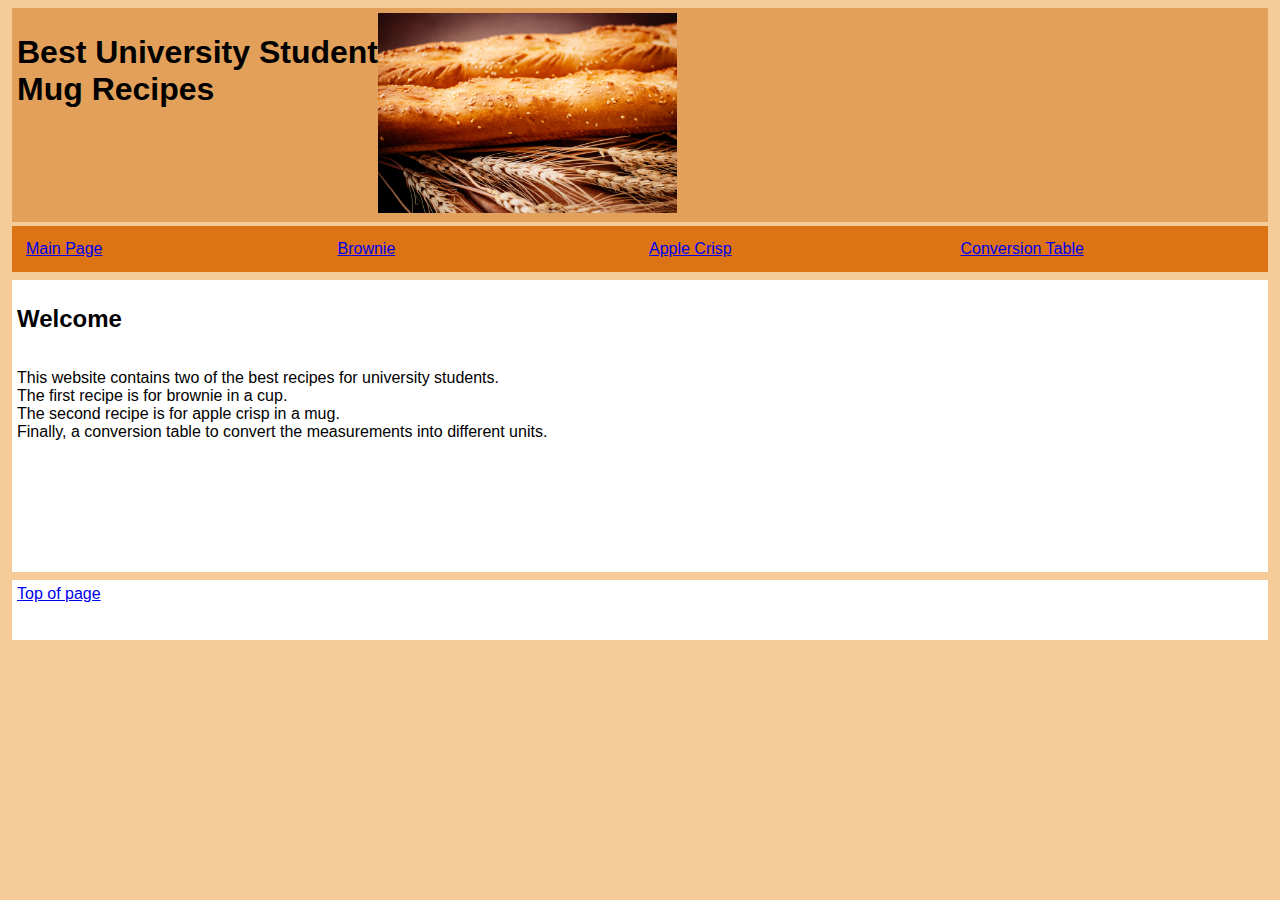
<file: Assignment1/index.html>
<!DOCTYPE html>
<html lang="en">
<head>
    <meta charset="UTF-8">
    <title>Best University Student Recipes</title>
    <link href="CSS/donald_style.css" rel="stylesheet" />
</head>
<body>
    <div id="top"></div>
    <header>
        <div id="WebpageTitle">
            <h1>
                Best University Student<br> Mug Recipes
            </h1>
        </div>
        <div id="WebpageLogo">
            <img src="IMG/pexels-photo-416607.jpeg" alt="Bread and Wheat Photo" longdesc="An image of two loves of bread with wheat below it" height="200px" />
        </div>
    </header>
    <nav>
        <div id="MainPage">
            <a href="index.html">Main Page</a>
        </div>
        <div id="RecipeOne">
            <a href="recipe_one.html">Brownie</a>
        </div>
        <div id="RecipeTwo">
            <a href="recipe_two.html">Apple Crisp</a>
        </div>
        <div id="ConversionTable">
            <a href="conversion_table.html">Conversion Table</a>
        </div>
    </nav>
    <div id="main">
        <article>
            <h2>
                Welcome
            </h2>
            <p>
                This website contains two of the best recipes for university students.<br>
                The first recipe is for brownie in a cup. <br>
                The second recipe is for apple crisp in a mug. <br>
                Finally, a conversion table to convert the measurements into different units.
            </p>
        </article>
    </div>
    <footer>
        <a href="#top">Top of page</a>
    </footer>
</body>
</html>
</file>
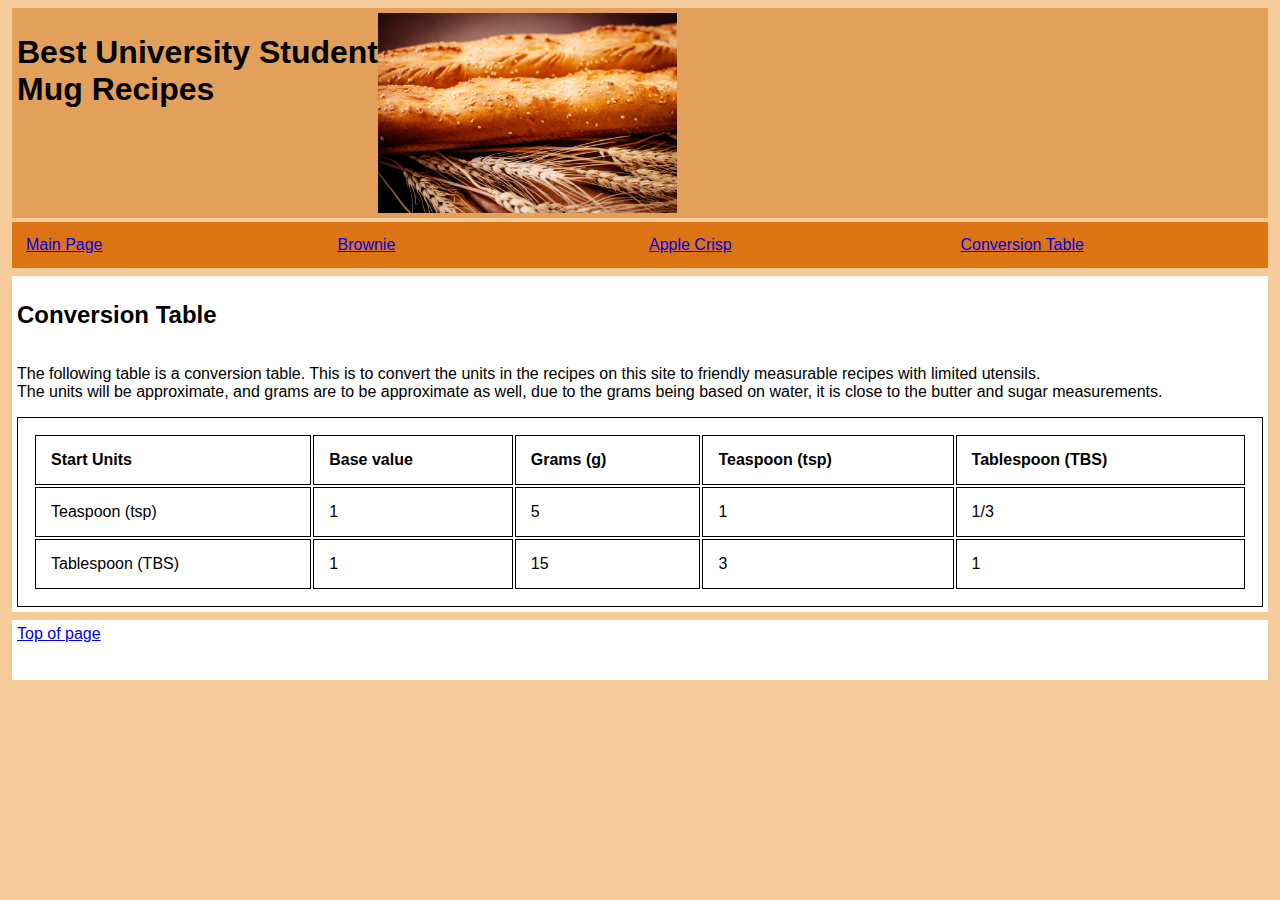
<file: Assignment1/conversion_table.html>
<!DOCTYPE html>
<html lang="en">
<head>
    <meta charset="UTF-8">
    <title>Best University Student Recipes</title>
    <link href="CSS/donald_style.css" rel="stylesheet" />
</head>
<body>
<div id="top"></div>
<header>
    <h1>
        Best University Student <br>Mug Recipes
    </h1>
    <img src="IMG/pexels-photo-416607.jpeg" alt="Bread and Wheat Photo" longdesc="An image of two loves of bread with wheat below it" height="200px" />
</header>
<nav>
    <div id="MainPage">
        <a href="index.html">Main Page</a>
    </div>
    <div id="RecipeOne">
        <a href="recipe_one.html">Brownie</a>
    </div>
    <div id="RecipeTwo">
        <a href="recipe_two.html">Apple Crisp</a>
    </div>
    <div id="ConversionTable">
        <a href="conversion_table.html">Conversion Table</a>
    </div>
</nav>
<div id="main">
    <article>
        <h2>
            Conversion Table
        </h2>
        <p>
            The following table is a conversion table. This is to convert the units in the recipes on this site to friendly measurable recipes with limited utensils.<br>
            The units will be approximate, and grams are to be approximate as well, due to the grams being based on water, it is close to the butter and sugar measurements.
        </p>
        <table id="TableOfConversions">
            <tr>
                <th>Start Units</th>
                <th>Base value</th>
                <th>Grams (g)</th>
                <th>Teaspoon (tsp)</th>
                <th>Tablespoon (TBS)</th>
            </tr>
            <tr>
                <td>Teaspoon (tsp)</td>
                <td>1</td>
                <td>5</td>
                <td>1</td>
                <td>1/3</td>
            </tr>
            <tr>
                <td>Tablespoon (TBS)</td>
                <td>1</td>
                <td>15</td>
                <td>3</td>
                <td>1</td>
            </tr>
        </table>
    </article>
</div>
<footer>
    <a href="#top">Top of page</a>
</footer>
</body>
</html>
</file>
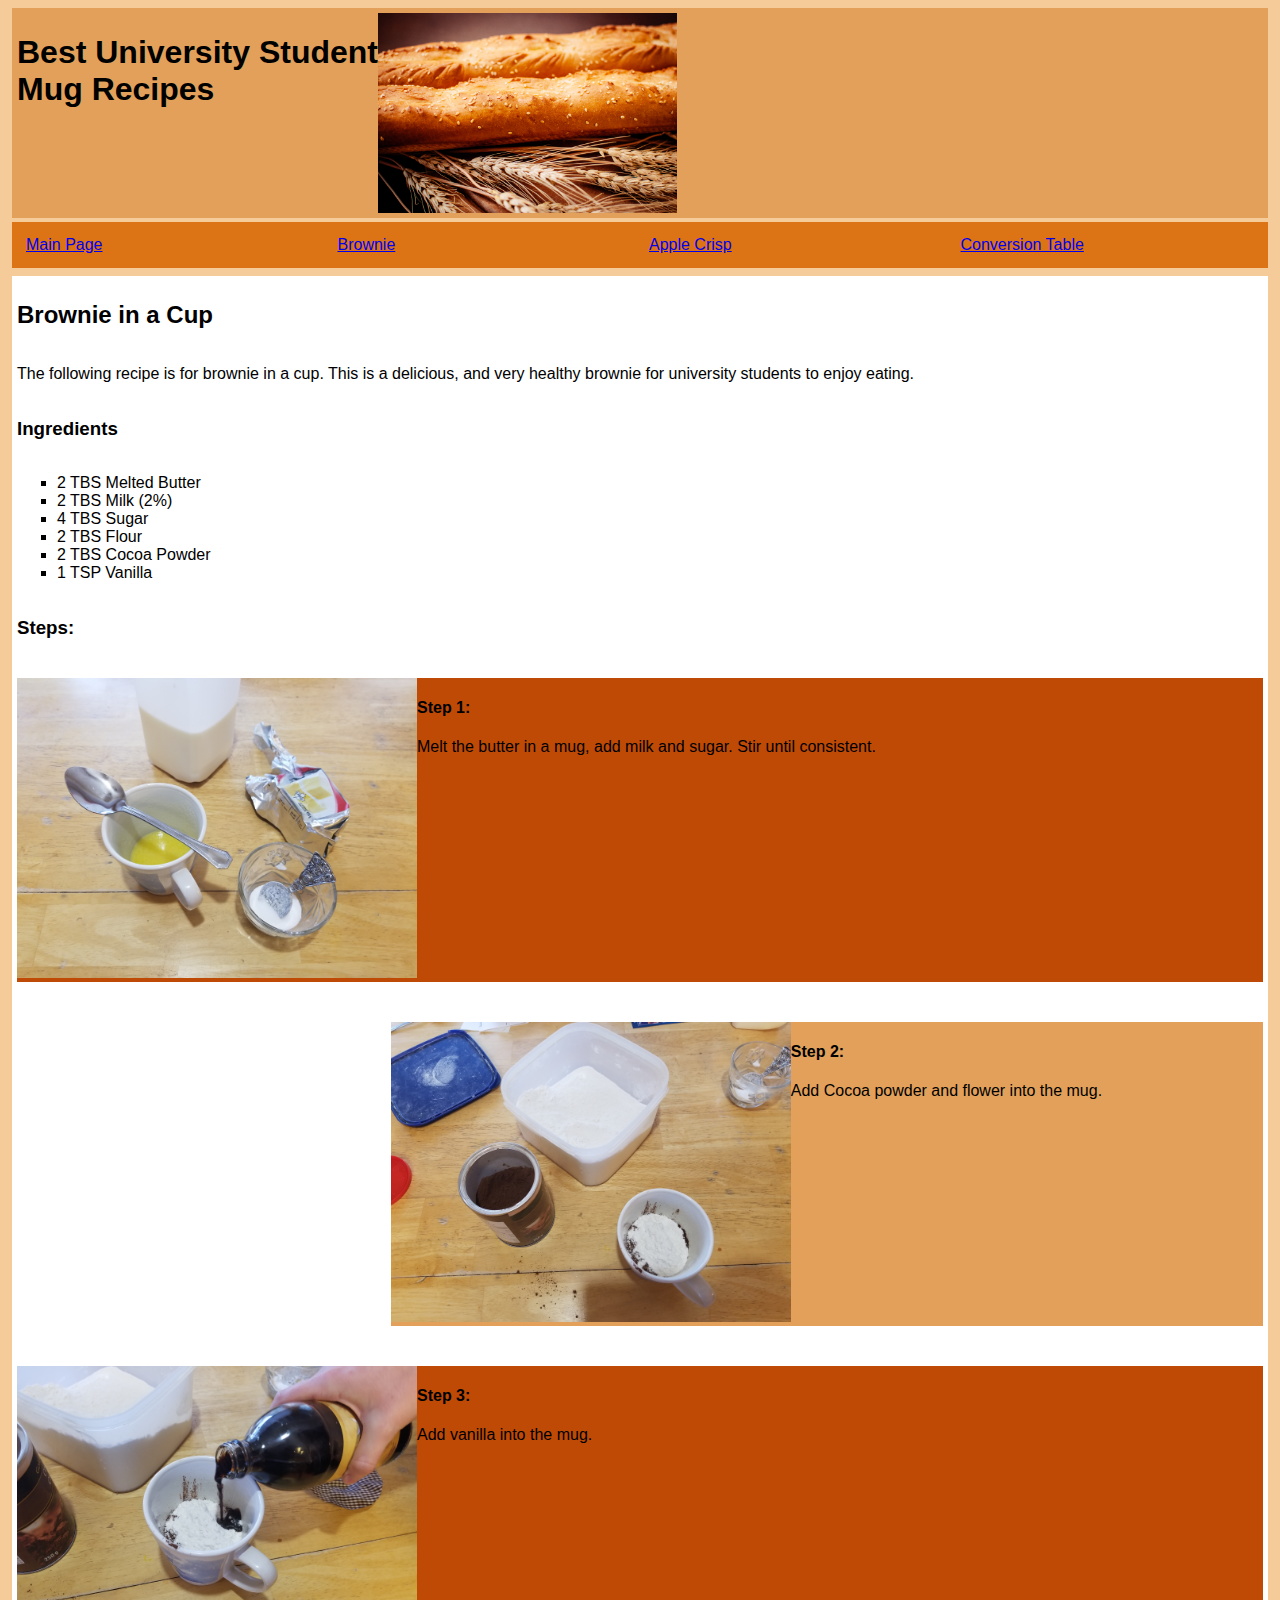
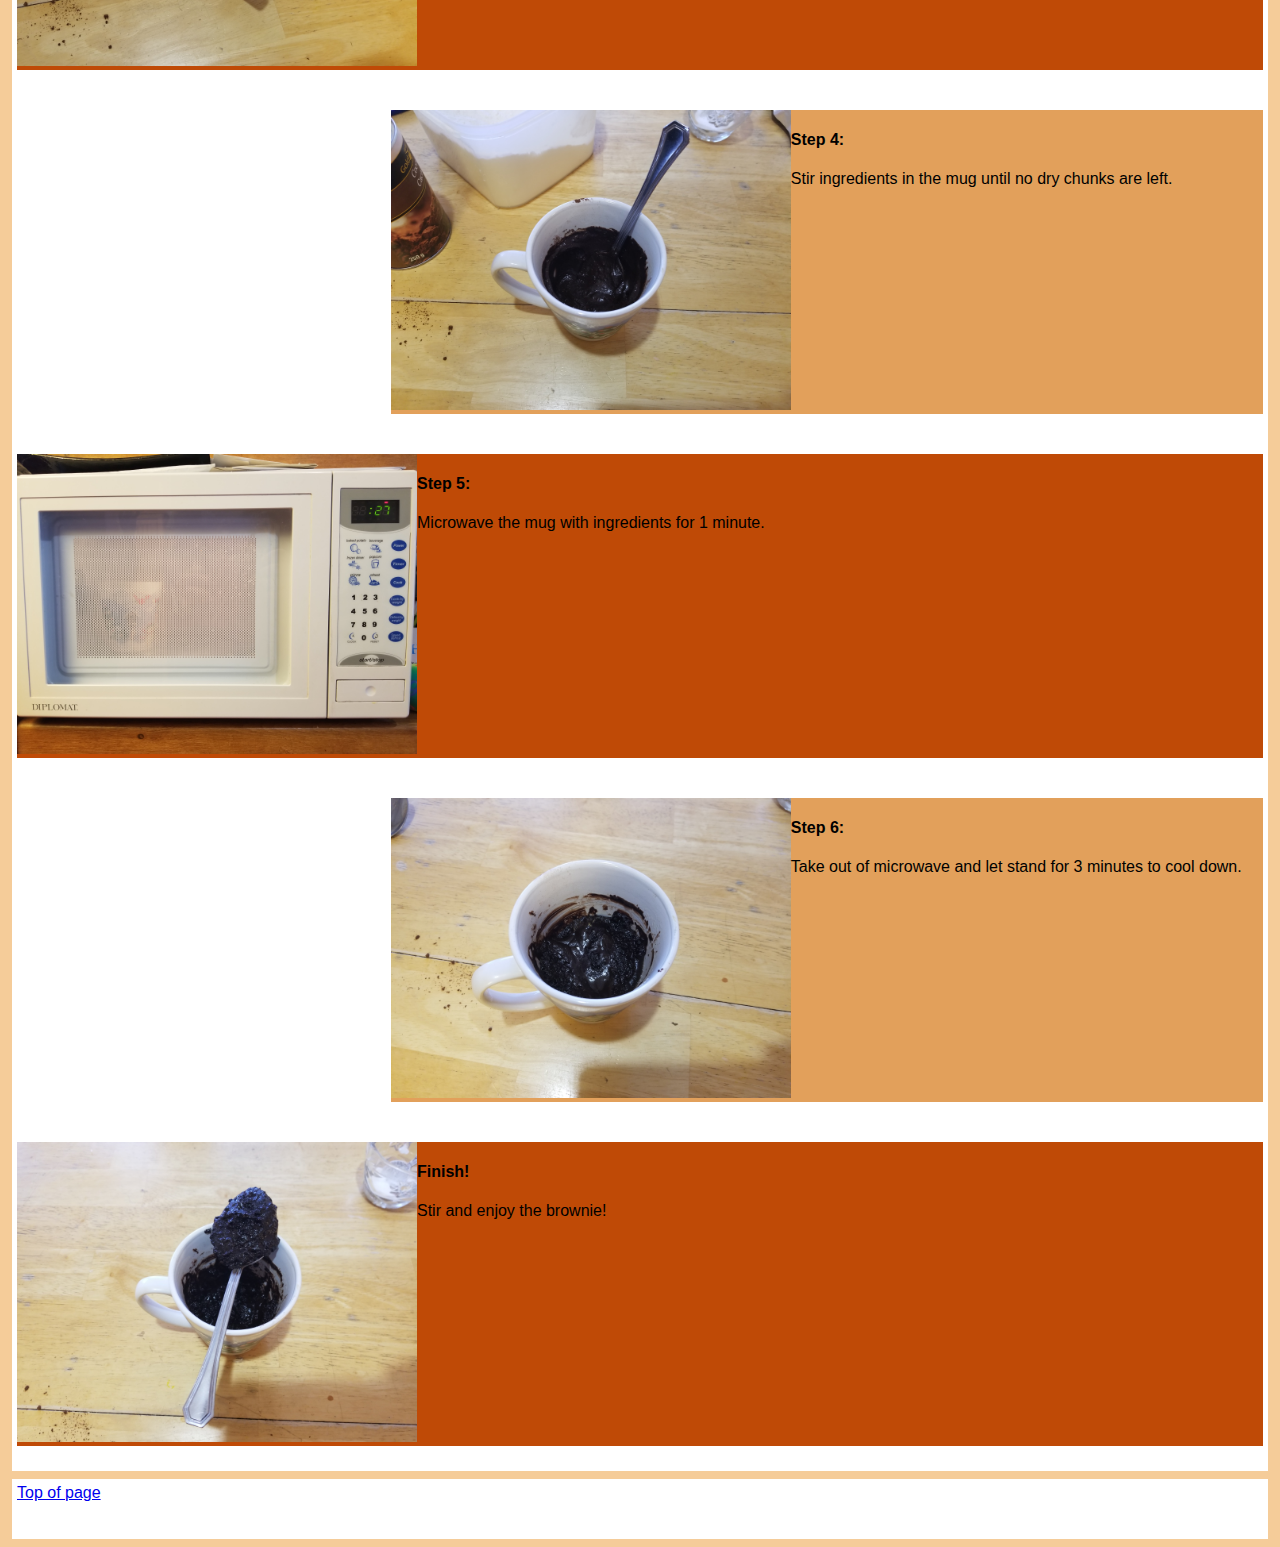
<file: Assignment1/recipe_one.html>
<!DOCTYPE html>
<html lang="en">
<head>
    <meta charset="UTF-8">
    <title>Best University Student Recipes</title>
    <link href="CSS/donald_style.css" rel="stylesheet" />
</head>
<body>
    <div id="top"></div>
    <header>
        <h1>
            Best University Student<br> Mug Recipes
        </h1>
        <img src="IMG/pexels-photo-416607.jpeg" alt="Bread and Wheat Photo" longdesc="An image of two loves of bread with wheat below it" height="200px" />
    </header>
    <nav>
        <div id="MainPage">
            <a href="index.html">Main Page</a>
        </div>
        <div id="RecipeOne">
            <a href="recipe_one.html">Brownie</a>
        </div>
        <div id="RecipeTwo">
            <a href="recipe_two.html">Apple Crisp</a>
        </div>
        <div id="ConversionTable">
            <a href="conversion_table.html">Conversion Table</a>
        </div>
    </nav>
    <div id="main">
        <article>
            <h2>
                Brownie in a Cup
            </h2>
            <p>
                The following recipe is for brownie in a cup. This is a delicious, and very healthy brownie
                for university students to enjoy eating.
            </p>
            <h3>Ingredients</h3>
            <ul type="square">
                <li>2 TBS Melted Butter</li>
                <li>2 TBS Milk (2%)</li>
                <li>4 TBS Sugar</li>
                <li>2 TBS Flour</li>
                <li>2 TBS Cocoa Powder</li>
                <li>1 TSP Vanilla</li>
            </ul>
            <h3>Steps:</h3>
            <div class="RightStep">
                <div class="Picture">
                    <img src="IMG/Brownie/Step1.jpg" alt="Step 1 Picture" longdesc="A picture of melted butter, milk and sugar in a mug" height="300px" />
                </div>
                <div class="Text">
                    <h4>Step 1:</h4>
                    <p>Melt the butter in a mug, add milk and sugar. Stir until consistent.</p>
                </div>
            </div>
            <div class="LeftStep">
                <div class="Picture">
                    <img src="IMG/Brownie/Step2.jpg" alt="Step 2 Picture" longdesc="A picture of flower and cocoa powder added into mug" height="300px" />
                </div>
                <div class="Text">
                    <h4>Step 2:</h4>
                    <p>Add Cocoa powder and flower into the mug.</p>
                </div>
            </div>
            <div class="RightStep">
                <div class="Picture">
                    <img src="IMG/Brownie/Step3.jpg" alt="Step 3 Picture" longdesc="A picture of vanilla being poured into the mug" height="300px" />
                </div>
                <div class="Text">
                    <h4>Step 3:</h4>
                    <p>Add vanilla into the mug.</p>
                </div>
            </div>
            <div class="LeftStep">
                <div class="Picture">
                    <img src="IMG/Brownie/Step4.jpg" alt="Step 4 Picture" longdesc="Stirred ingredients in the mug" height="300px" />
                </div>
                <div class="Text">
                    <h4>Step 4:</h4>
                    <p>Stir ingredients in the mug until no dry chunks are left.</p>
                </div>
            </div>
            <div class="RightStep">
                <div class="Picture">
                    <img src="IMG/Brownie/Step5.jpg" alt="Step 5 Picture" longdesc="Picture of mug in a microwave" height="300px" />
                </div>
                <div class="Text">
                    <h4>Step 5:</h4>
                    <p>Microwave the mug with ingredients for 1 minute.</p>
                </div>
            </div>
            <div class="LeftStep">
                <div class="Picture">
                    <img src="IMG/Brownie/Step6.jpg" alt="Step 6 Picture" longdesc="Picture of mug with cooked brownie init" height="300px" />
                </div>
                <div class="Text">
                    <h4>Step 6:</h4>
                    <p>Take out of microwave and let stand for 3 minutes to cool down.</p>
                </div>
            </div>
            <div class="RightStep">
                <div class="Picture">
                    <img src="IMG/Brownie/Finish.jpg" alt="Finished Picture" longdesc="Finished picture of brownie in a cup" height="300px" />
                </div>
                <div class="Text">
                    <h4>Finish!</h4>
                    <p>Stir and enjoy the brownie!</p>
                </div>
            </div>
        </article>
    </div>
    <footer>
        <a href="#top">Top of page</a>
    </footer>
</body>
</html>
</file>
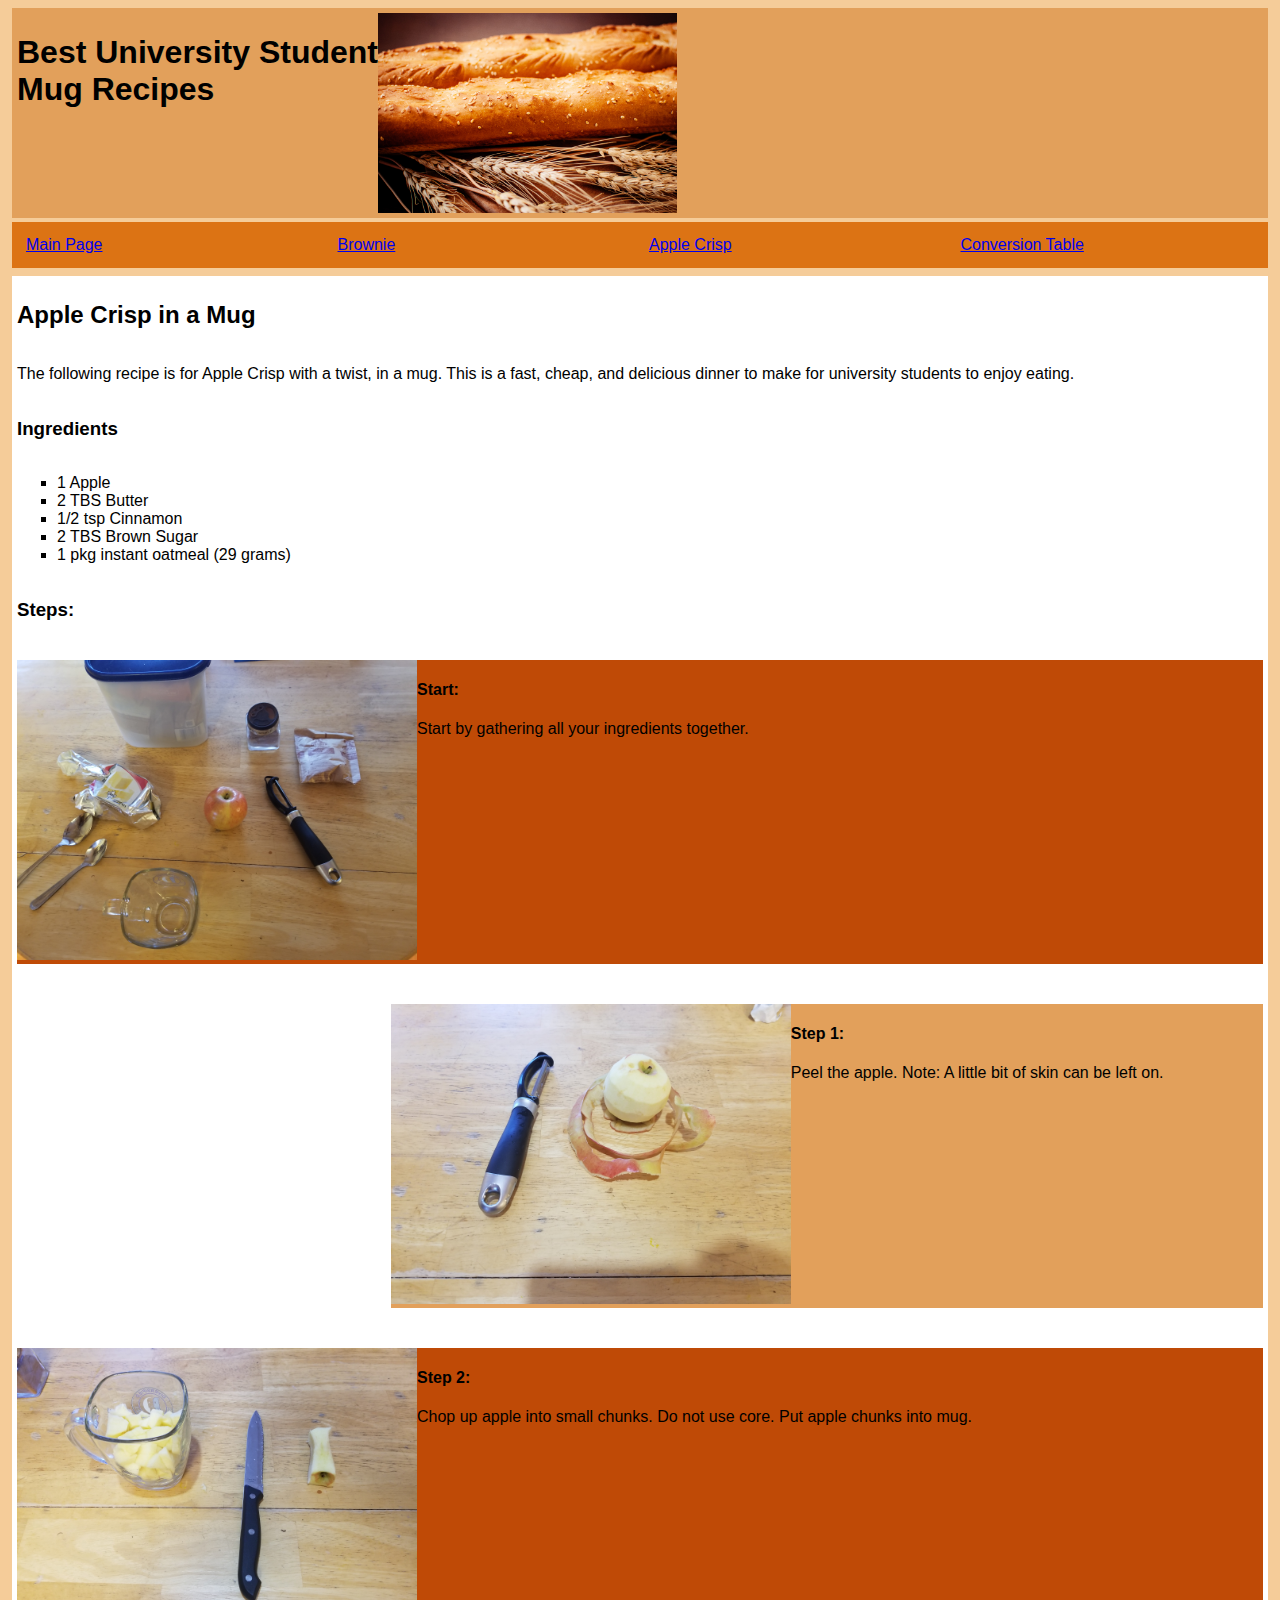
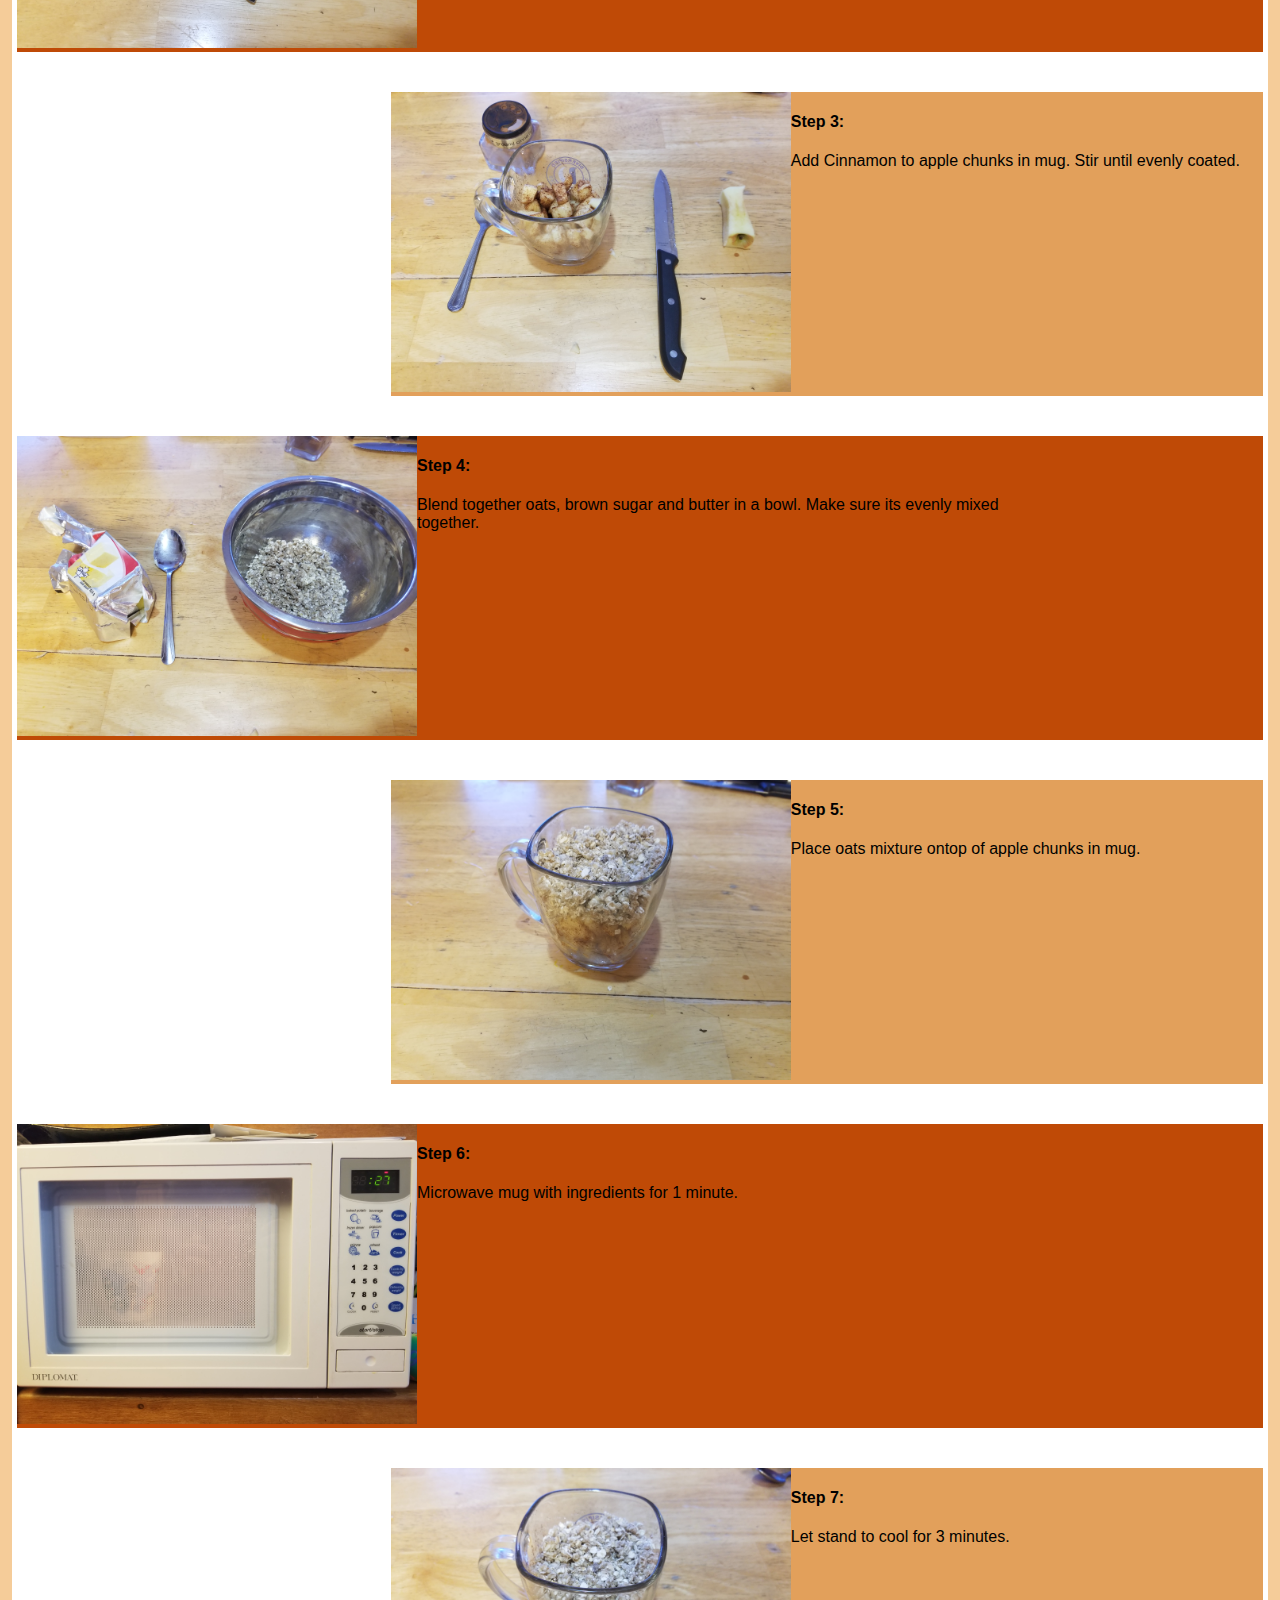
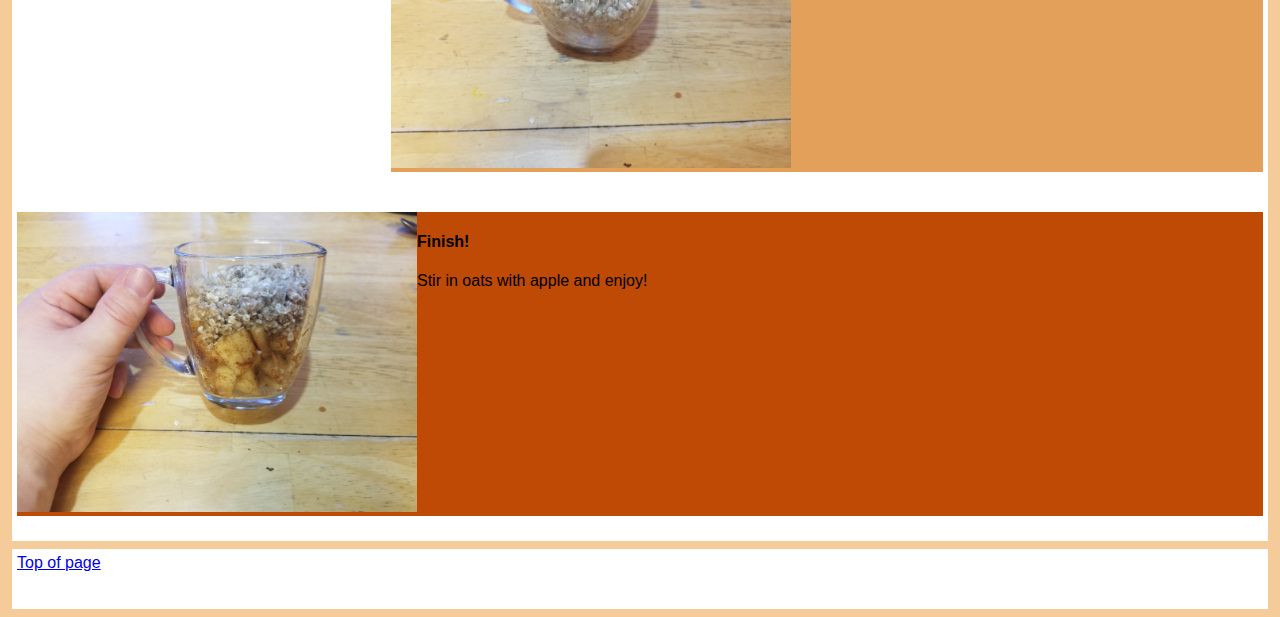
<file: Assignment1/recipe_two.html>
<!DOCTYPE html>
<html lang="en">
<head>
    <meta charset="UTF-8">
    <title>Best University Student Recipes</title>
    <link href="CSS/donald_style.css" rel="stylesheet" />
</head>
<body>
    <div id="top"></div>
    <header>
        <h1>
            Best University Student<br>Mug Recipes
        </h1>
        <img src="IMG/pexels-photo-416607.jpeg" alt="Bread and Wheat Photo" longdesc="An image of two loves of bread with wheat below it" height="200px" />
    </header>
    <nav>
        <div id="MainPage">
            <a href="index.html">Main Page</a>
        </div>
        <div id="RecipeOne">
            <a href="recipe_one.html">Brownie</a>
        </div>
        <div id="RecipeTwo">
            <a href="recipe_two.html">Apple Crisp</a>
        </div>
        <div id="ConversionTable">
            <a href="conversion_table.html">Conversion Table</a>
        </div>
    </nav>
    <div id="main">
        <article>
            <h2>
                Apple Crisp in a Mug
            </h2>
            <p>
                The following recipe is for Apple Crisp with a twist, in a mug.
                This is a fast, cheap, and delicious dinner to make for university students
                to enjoy eating.
            </p>
            <h3>Ingredients</h3>
            <ul type="square">
                <li>1 Apple</li>
                <li>2 TBS Butter</li>
                <li>1/2 tsp Cinnamon</li>
                <li>2 TBS Brown Sugar</li>
                <li>1 pkg instant oatmeal (29 grams)</li>
            </ul>
            <h3>Steps:</h3>
            <div class="RightStep">
                <div class="Picture">
                    <img src="IMG/AppleCrisp/Start.jpg" alt="Start Picture" longdesc="A picture of a mug, apple, butter, cinnamon, brown sugar, and oatmeal" height="300px" />
                </div>
                <div class="Text">
                    <h4>Start:</h4>
                    <p>Start by gathering all your ingredients together.</p>
                </div>
            </div>
            <div class="LeftStep">
                <div class="Picture">
                    <img src="IMG/AppleCrisp/Step1.jpg" alt="Step 1 Picture" longdesc="A picture of a peeled apple" height="300px" />
                </div>
                <div class="Text">
                    <h4>Step 1:</h4>
                    <p>Peel the apple. Note: A little bit of skin can be left on.</p>
                </div>
            </div>
            <div class="RightStep">
                <div class="Picture">
                    <img src="IMG/AppleCrisp/Step2.jpg" alt="Step 2 Picture" longdesc="A picture of a chopped up apple in a mug" height="300px" />
                </div>
                <div class="Text">
                    <h4>Step 2:</h4>
                    <p>Chop up apple into small chunks. Do not use core. Put apple chunks into mug. </p>
                </div>
            </div>
            <div class="LeftStep">
                <div class="Picture">
                    <img src="IMG/AppleCrisp/Step3.jpg" alt="Step 3 Picture" longdesc="A picture of cinnamon added to chopped up apple in mug" height="300px" />
                </div>
                <div class="Text">
                    <h4>Step 3:</h4>
                    <p>Add Cinnamon to apple chunks in mug. Stir until evenly coated.</p>
                </div>
            </div>
            <div class="RightStep">
                <div class="Picture">
                    <img src="IMG/AppleCrisp/Step4.jpg" alt="Step 4 Picture" longdesc="A picture of oats, brown sugar, and butter in a bowl" height="300px" />
                </div>
                <div class="Text">
                    <h4>Step 4:</h4>
                    <p>Blend together oats, brown sugar and butter in a bowl. Make sure its evenly mixed together.</p>
                </div>
            </div>
            <div class="LeftStep">
                <div class="Picture">
                    <img src="IMG/AppleCrisp/Step5.jpg" alt="Step 5 Picture" longdesc="A picture of oats mixture on top of apples in mug" height="300px" />
                </div>
                <div class="Text">
                    <h4>Step 5:</h4>
                    <p>Place oats mixture ontop of apple chunks in mug.</p>
                </div>
            </div>
            <div class="RightStep">
                <div class="Picture">
                    <img src="IMG/Brownie/Step5.jpg" alt="Step 6 Picture" longdesc="A picture of mug in microwave" height="300px" />
                </div>
                <div class="Text">
                    <h4>Step 6:</h4>
                    <p>Microwave mug with ingredients for 1 minute.</p>
                </div>
            </div>
            <div class="LeftStep">
                <div class="Picture">
                    <img src="IMG/AppleCrisp/Step6.jpg" alt="Step 7 Picture" longdesc="A picture of completed hot apple crisp in mug" height="300px" />
                </div>
                <div class="Text">
                    <h4>Step 7:</h4>
                    <p>Let stand to cool for 3 minutes.</p>
                </div>
            </div>
            <div class="RightStep">
                <div class="Picture">
                    <img src="IMG/AppleCrisp/Finish.jpg" alt="Finished Picture" longdesc="A picture of finished apple crisp in a mug" height="300px" />
                </div>
                <div class="Text">
                    <h4>Finish!</h4>
                    <p>Stir in oats with apple and enjoy!</p>
                </div>
            </div>
        </article>
    </div>
    <footer>
        <a href="#top">Top of page</a>
    </footer>
</body>
</html>
</file>
<file: Assignment1/CSS/donald_style.css>
/*Colour pallets:
Dark Goldenrod = #BF4A06
Chocolate = #DC7314
Saddle Brown = #280B08
Wheat = #F5CC99
Dark Salmon = #E2A05B */

body{
    font-family: Arial;
    background: #F5CC99;
}

#main{
    min-height: 300px;
    margin: 0px;
    padding: 0px;
    display: flex;
    flex-flow: row;
}

#main > article{
    display: flex;
    flex-flow: column;
    margin: 4px;
    padding: 5px;
    background: white;
    flex: 2 1 90%;
    order: 1;
}

article > .RightStep{
    margin-top: 20px;
    margin-bottom: 20px;
    background: #BF4A06;
    justify-content: flex-start;
    display: flex;
    flex-flow: row;
}

.RightStep > .Picture{
    order: 1;
}

.RightStep > .Text{
    max-width: 50%;
    order: 2;
}

article > .LeftStep{
    margin-top: 20px;
    margin-bottom: 20px;
    background: #E2A05B;
    margin-left: 30%;
    justify-content: flex-end;
    display: flex;
    flex-flow: row;
}

.LeftStep > .Picture{
    order: 1;
}

.LeftStep > .Text{
    flex: 2 1 50%;
    order: 2;
}

header{
    display: block;
    margin: 4px;
    padding: 5px;
    min-height: 200px;
    background: #E2A05B;
    display: flex;
    flex-flow: row;
}

header > #WebpageTitle{
    order: 1;
}

header > #WebpageLogo{
    order: 2;
}

nav{
    margin: 4px;
    padding: 5px;

    background: #DC7314;
    display: flex;
    flex-flow: row;
}

nav > #MainPage{
    margin: 4px;
    padding: 5px;
    background: #DC7314;
    flex: 1 6 10px;
    order: 1;
}

nav > #RecipeOne{
    margin: 4px;
    padding: 5px;
    background: #DC7314;
    flex: 1 6 10px;
    order: 2;
}

nav > #RecipeTwo{
    margin: 4px;
    padding: 5px;
    background: #DC7314;
    flex: 1 6 10px;
    order: 3;
}

nav > #ConversionTable{
    margin: 4px;
    padding: 5px;
    background: #DC7314;
    flex: 1 6 10px;
    order: 4;
}

footer{
    display: block;
    margin: 4px;
    padding: 5px;
    min-height: 50px;
    background: white;
}

#TableOfConversions, th, td{
    border: 1px solid black;
    padding: 15px;
    text-align: left;
}

@media all and (max-width: 640px) {
    #main, #page, nav {
        flex-direction: column;
    }
    #main > article, #main > nav{
        order: 0;
    }
    #main > nav, header, footer {
        min-height: 200px;
        max-height: 200px;
    }
}
</file>
